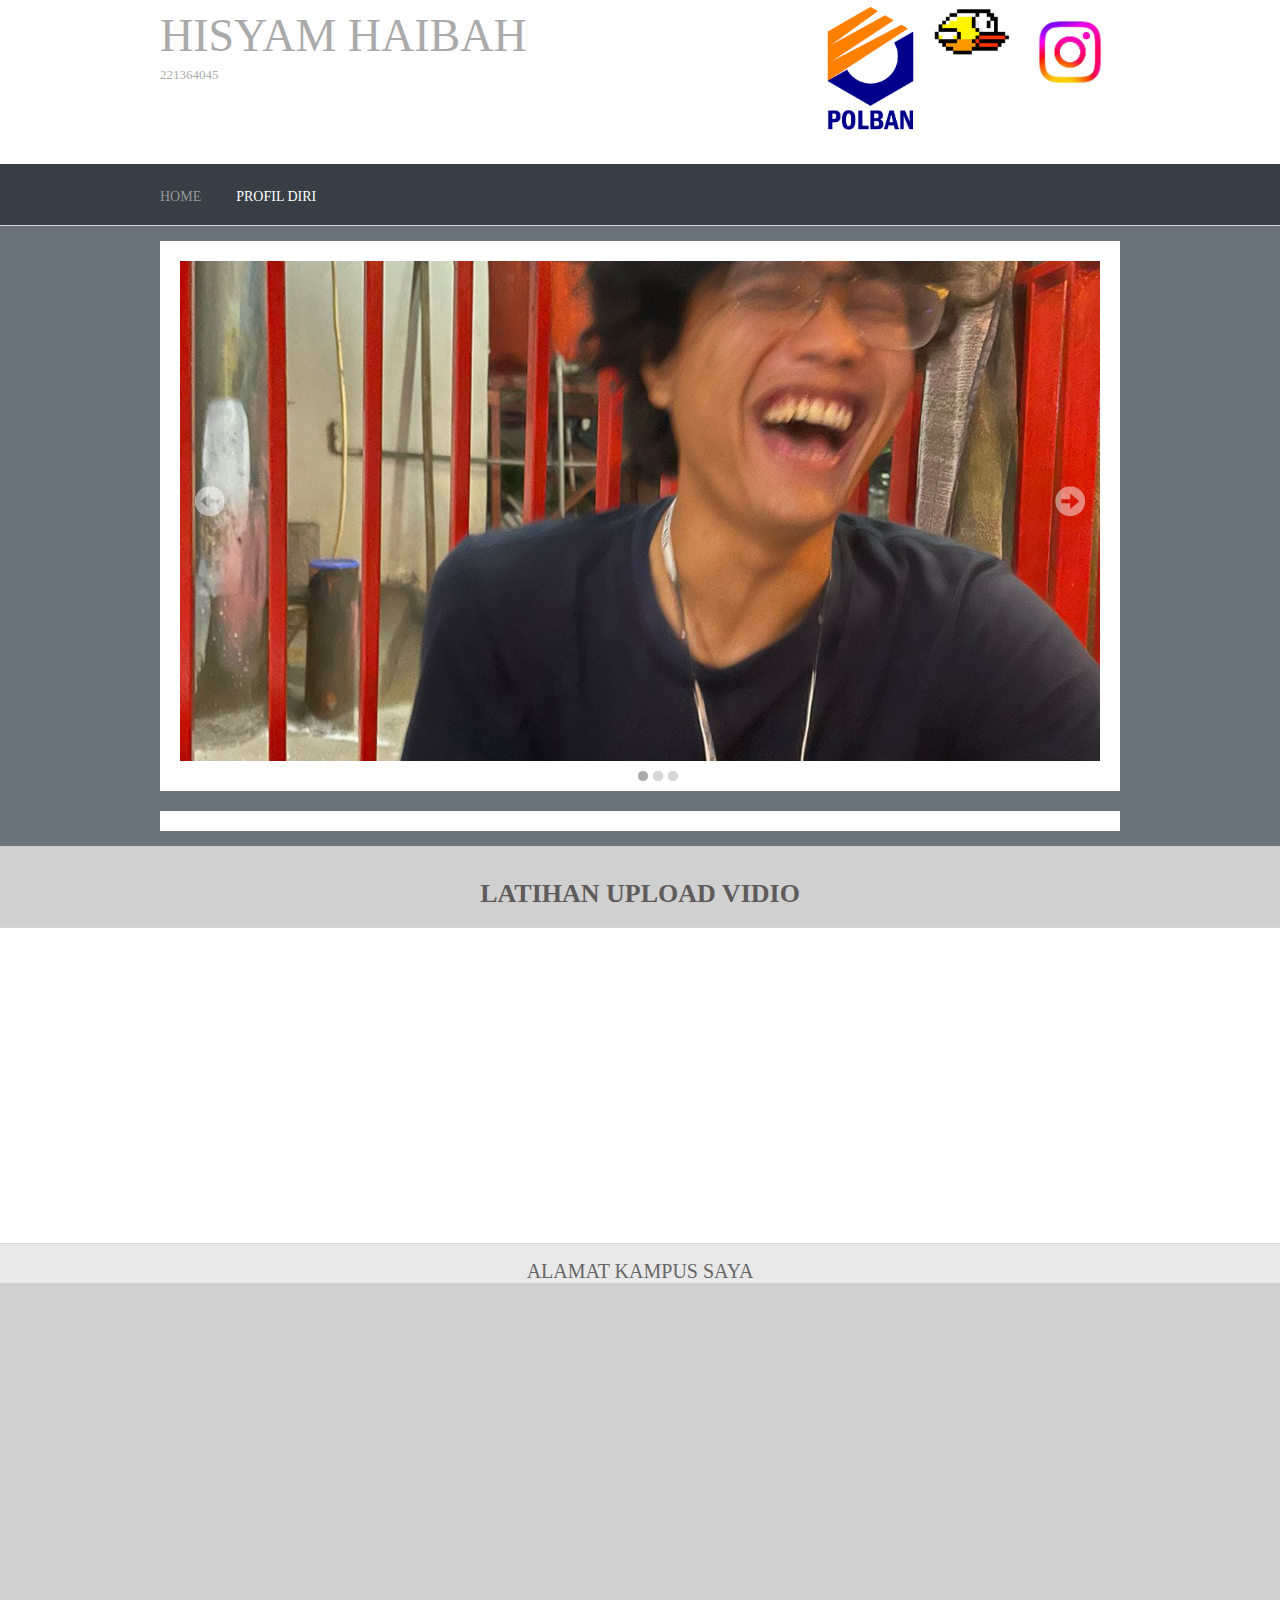
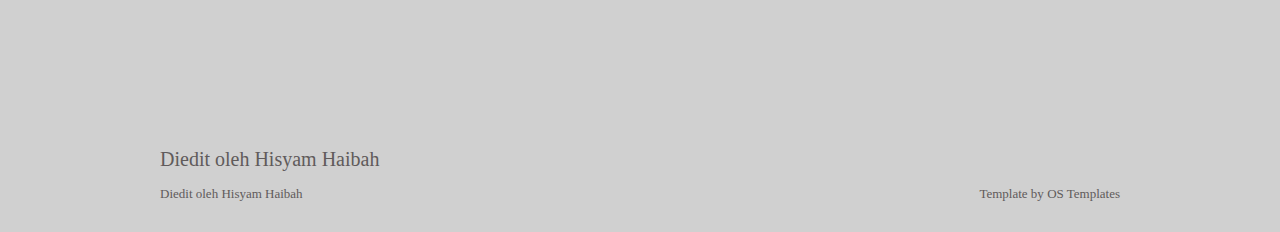
<file: index.html>
<!DOCTYPE html PUBLIC "-//W3C//DTD XHTML 1.0 Transitional//EN" "http://www.w3.org/TR/xhtml1/DTD/xhtml1-transitional.dtd">
<!--
Template Name: Modern Business
Author: <a href="http://www.os-templates.com/">OS Templates</a>
Author URI: http://www.os-templates.com/
Licence: Free to use under our free template licence terms
Licence URI: http://www.os-templates.com/template-terms
-->
<html xmlns="http://www.w3.org/1999/xhtml">
<head>
<title>Hisyam Haibah</title>
<meta http-equiv="Content-Type" content="text/html; charset=iso-8859-1" />
<link rel="stylesheet" href="layout/styles/layout.css" type="text/css" />
<script type="text/javascript" src="layout/scripts/jquery.min.js"></script>
<script type="text/javascript" src="layout/scripts/jquery.nivo.slider.pack.js"></script>
<script type="text/javascript">
$(window).load(function() {
	$('#slider').nivoSlider({
		effect:'random', //Specify sets like: 'fold,fade,sliceDown'
		slices:10,
		animSpeed:500,
		pauseTime:3000,
		startSlide:0, //Set starting Slide (0 index)
		directionNav:true, //Next & Prev
		directionNavHide:true, //Only show on hover
		controlNav:true, //1,2,3...
		controlNavThumbs:false, //Use thumbnails for Control Nav
		controlNavThumbsFromRel:false, //Use image rel for thumbs
		controlNavThumbsSearch: '.gif', //Replace this with...
		controlNavThumbsReplace: '_thumb.gif', //...this in thumb Image src
		keyboardNav:true, //Use left & right arrows
		pauseOnHover:true, //Stop animation while hovering
		manualAdvance:false, //Force manual transitions
		captionOpacity:0.8 //Universal caption opacity
	});
});
</script>
<!--[if lt IE 8]>
<style type="text/css" media="screen">.nivo-controlNav a{float:left;}</style>
<![endif]-->
</head>
<body id="top">
<div class="wrapper col1">
  <div id="header">
    <div class="fl_left">
      <h1><a href="index.html">HISYAM HAIBAH</a></h1>
      <p>221364045</p>
    </div>
    <div class="fl_right">
      <a href="https://instagram.com/hisyamhaibah">
        <img src="images/demo/hisyamlogo.jpg" alt="" />
      </a>
      <a href="floppy.html">
        <img src="images/demo/flappy.png" alt="" />
      </a>
      <img src="images/demo/logo.png"
    </a></div>
    <br class="clear" />
  </div>
</div>
<!-- ####################################################################################################### -->
<div class="wrapper col2">
  <div id="topbar">
    <div id="topnav">
      <ul>
        <li class="active"><a href="index.html">Home</a></li>
        <li><a href="pages/style-demo.html">PROFIL DIRI</a></li>
        </li>
      </ul>
    </div>
    <br class="clear" />
  </div>
</div>
<!-- ####################################################################################################### -->
<div class="wrapper col3">
  <div id="featured_slide">
    <div id="slider" class="nivoSlider">
      <img src="images/demo/1.gif" alt="" />
      <img src="images/demo/4.gif" alt="" />
      <img src="images/demo/5.gif" alt="" />
    </div>
  </div>
  <div id="featured_intro">
    <div>
     
     
</body>
</html>
</body>
</html>

    </div>
  </div>
</div>
<br> <center><h1>LATIHAN UPLOAD VIDIO</h1></center></div>
<div class="wrapper col4">
<center><iframe width="560" height="315" src="https://www.youtube.com/embed/iv8rSLsi1xo?si=83CBkgC9Q3uruNIU" title="YouTube video player" frameborder="0" allow="accelerometer; autoplay; clipboard-write; encrypted-media; gyroscope; picture-in-picture; web-share" referrerpolicy="strict-origin-when-cross-origin" allowfullscreen></iframe></center></div>
<div class="wrapper col5">
 <br> <center><h1>ALAMAT KAMPUS SAYA</h1></center></div>
<center><iframe src="https://www.google.com/maps/embed?pb=!1m18!1m12!1m3!1d1980.5767357038942!2d107.57248503848787!3d-6.87220739828163!2m3!1f0!2f0!3f0!3m2!1i1024!2i768!4f13.1!3m3!1m2!1s0x2e68e420abc30acf%3A0x10569255865460a5!2sPoliteknik%20Negeri%20Bandung!5e0!3m2!1sid!2sid!4v1729445188501!5m2!1sid!2sid" width="600" height="450" style="border:0;" allowfullscreen="" loading="lazy" referrerpolicy="no-referrer-when-downgrade"></iframe></center></div>
<!-- ####################################################################################################### -->
<div class="wrapper col6">
  <div id="copyright">
    <h1>Diedit oleh Hisyam Haibah</h1>
    <div class="footbox">
<!-- ####################################################################################################### -->
<div class="wrapper col6">
  <div id="copyright">
    <p class="fl_left">Diedit oleh Hisyam Haibah<a href="#"></a></p>
    <p class="fl_right">Template by <a target="_blank" href="http://www.os-templates.com/" title="Free Website Templates">OS Templates</a></p>
    <br class="clear" />
  </div>
</div>
</body>
</html>
</file>
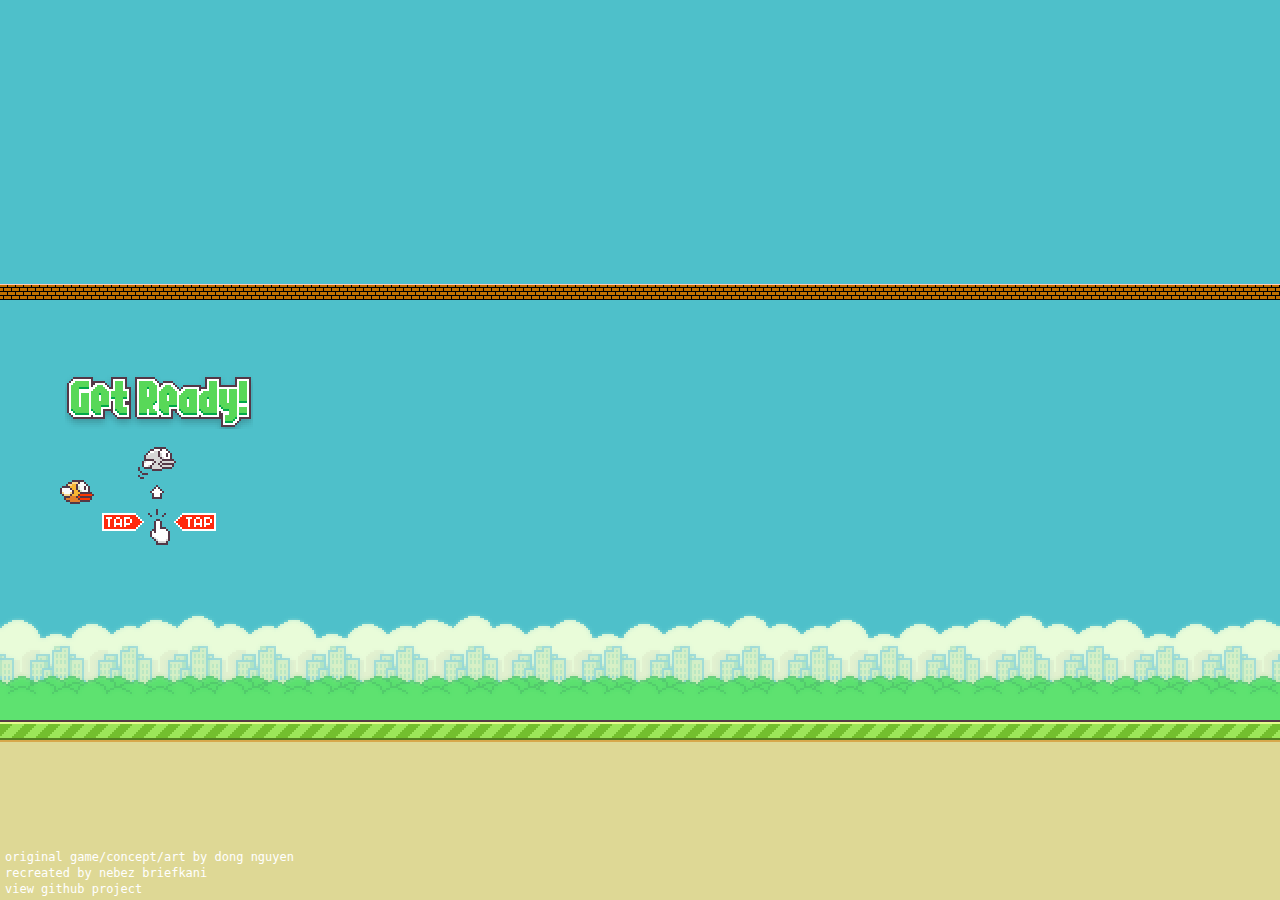
<file: floppy.html>
<!DOCTYPE html>
<html lang="en">
   <head>
      <title>Floppy Bird</title>
      <meta http-equiv="content-type" content="text/html; charset=utf-8" />
      <meta name="author" content="Nebez Briefkani" />
      <meta name="description" content="play floppy bird. a remake of popular game flappy bird built in html/css/js" />
      <meta name="keywords" content="flappybird,flappy,bird,floppybird,floppy,html,html5,css,css3,js,javascript,jquery,github,nebez,briefkani,nebezb,open,source,opensource" />
      <meta name="viewport" content="width=device-width, initial-scale=1.0, maximum-scale=1.0, user-scalable=0" />

      <!-- Open Graph tags -->
      <meta property="og:title" content="Floppy Bird" />
      <meta property="og:description" content="play floppy bird. a remake of popular game flappy bird built in html/css/js" />
      <meta property="og:type" content="website" />
      <meta property="og:image" content="https://nebezb.com/floppybird/assets/thumb.png" />
      <meta property="og:url" content="https://nebezb.com/floppybird/" />
      <meta property="og:site_name" content="Floppy Bird" />

      <!-- Style sheets -->
      <link href="css/reset.css" rel="stylesheet">
      <link href="css/main.css" rel="stylesheet">
   </head>
   <body>
      <div id="gamecontainer">
         <div id="gamescreen">
            <div id="sky" class="animated">
               <div id="flyarea">
                  <div id="ceiling" class="animated"></div>
                  <!-- This is the flying and pipe area container -->
                  <div id="player" class="bird animated"></div>

                  <div id="bigscore"></div>

                  <div id="splash"></div>

                  <div id="scoreboard">
                     <div id="medal"></div>
                     <div id="currentscore"></div>
                     <div id="highscore"></div>
                     <div id="replay"><img src="assets/replay.png" alt="replay"></div>
                  </div>

                  <!-- Pipes go here! -->
               </div>
            </div>
            <div id="land" class="animated"><div id="debug"></div></div>
         </div>
      </div>
      <div id="footer">
         <a href="https://www.dotgears.com/">original game/concept/art by dong nguyen</a>
         <a href="https://nebezb.com/">recreated by nebez briefkani</a>
         <a href="https://github.com/nebez/floppybird/">view github project</a>
      </div>
      <div class="boundingbox" id="playerbox"></div>
      <div class="boundingbox" id="pipebox"></div>

      <script src="js/jquery.min.js"></script>
      <script src="js/jquery.transit.min.js"></script>
      <script src="js/buzz.min.js"></script>
      <script src="js/main.js"></script>

      <script>
      function inIframe() {
          try {
              return window.self !== window.top;
          } catch (e) {
              return true;
          }
      }
      if (!inIframe() && window.location.hostname == 'nebezb.com') {
         window.ga=window.ga||function(){(ga.q=ga.q||[]).push(arguments)};ga.l=+new Date;
         ga('create', 'UA-48047334-1', 'auto');
         ga('send', 'pageview');
      }
      </script>
      <script async src='https://www.google-analytics.com/analytics.js'></script>
   </body>
</html>
</file>
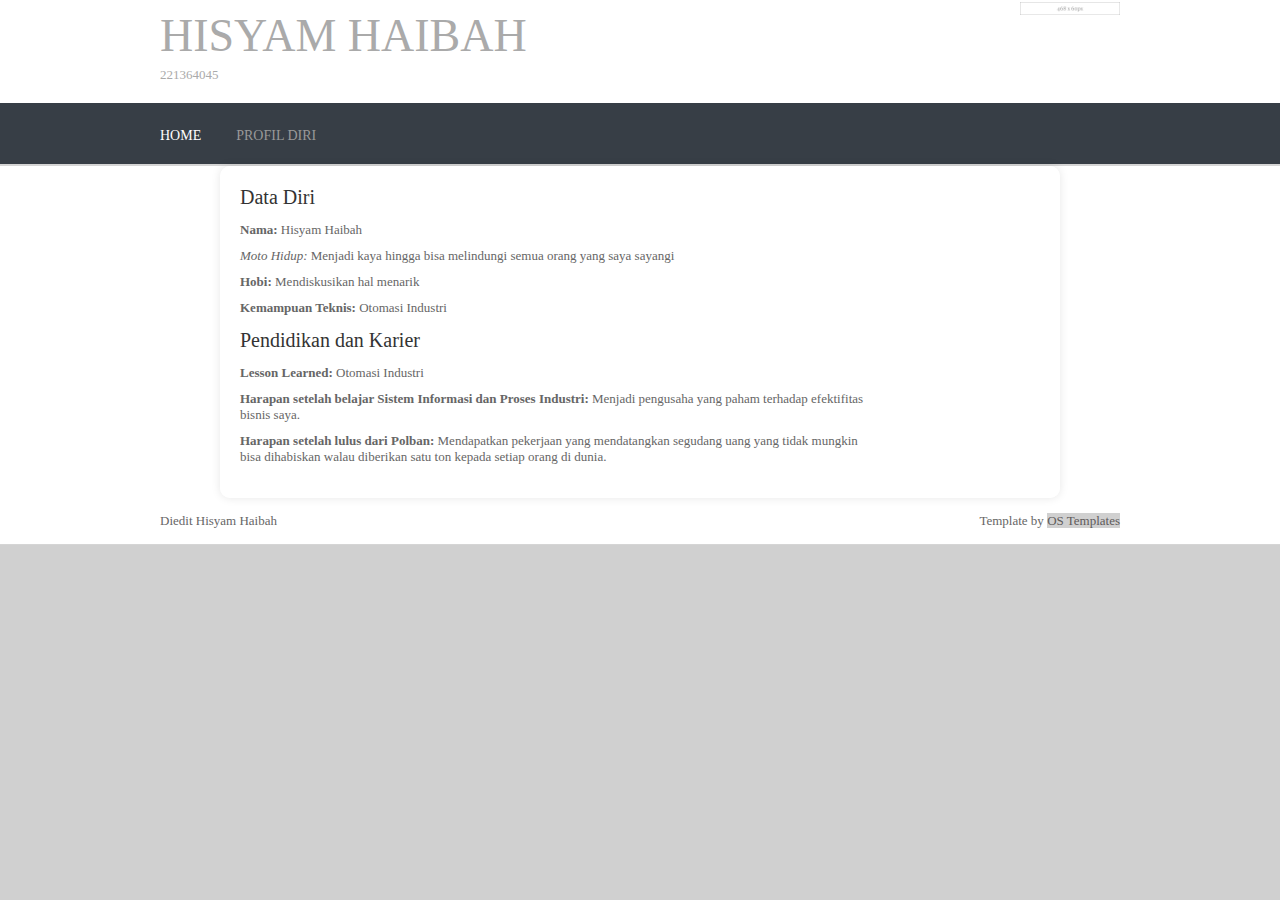
<file: pages/style-demo.html>
<!DOCTYPE html PUBLIC "-//W3C//DTD XHTML 1.0 Transitional//EN" "http://www.w3.org/TR/xhtml1/DTD/xhtml1-transitional.dtd">
<!--
Template Name: Modern Business
Author: <a href="http://www.os-templates.com/">OS Templates</a>
Author URI: http://www.os-templates.com/
Licence: Free to use under our free template licence terms
Licence URI: http://www.os-templates.com/template-terms
-->
<html xmlns="http://www.w3.org/1999/xhtml">
<head>
<title>Hisyam Haibah</title>
<meta http-equiv="Content-Type" content="text/html; charset=iso-8859-1" />
<link rel="stylesheet" href="../layout/styles/layout.css" type="text/css" />
</head>
<body id="top">
<div class="wrapper col1">
  <div id="header">
    <div class="fl_left">
      <h1><a href="../index.html">HISYAM HAIBAH</a></h1>
      <p>221364045</p>
    </div>
    <div class="fl_right"><a href="#"><img src="../images/demo/468x60.gif" alt="" /></a></div>
    <br class="clear" />
  </div>
</div>
<!-- ####################################################################################################### -->
<div class="wrapper col2">
  <div id="topbar">
    <div id="topnav">
      <ul>
        <li><a href="../index.html">Home</a></li>
        <li class="active"><a href="style-demo.html">Profil Diri</a></li>
        </li>
      </ul>
    </div>
    <br class="clear" />
  </div>
</div>
<!-- ####################################################################################################### -->
<div class="wrapper col4">
  <div class="container">
    <div class="content">
        <h2>Data Diri</h2>
        <ul>
            <li><strong>Nama:</strong> Hisyam Haibah</li>
            <li><em>Moto Hidup:</em> Menjadi kaya hingga bisa melindungi semua orang yang saya sayangi</li>
            <li><strong>Hobi:</strong> Mendiskusikan hal menarik</li>
            <li><strong>Kemampuan Teknis:</strong> Otomasi Industri</li>
        </ul>
        <h2>Pendidikan dan Karier</h2>
        <ul>
            <li><strong>Lesson Learned:</strong> Otomasi Industri</li>
            <li><strong>Harapan setelah belajar Sistem Informasi dan Proses Industri:</strong> Menjadi pengusaha yang paham terhadap efektifitas bisnis saya.</li>
            <li><strong>Harapan setelah lulus dari Polban:</strong> Mendapatkan pekerjaan yang mendatangkan segudang uang yang tidak mungkin bisa dihabiskan walau diberikan satu ton kepada setiap orang di dunia.</li>
        </ul>
    </div>
          
</div>
<!-- ####################################################################################################### -->
<div class="wrapper col6">
  <div id="copyright">
    <p class="fl_left">Diedit Hisyam Haibah</a></p>
    <p class="fl_right">Template by <a target="_blank" href="http://www.os-templates.com/" title="Free Website Templates">OS Templates</a></p>
    <br class="clear" />
  </div>
</div>
</body>
</html>
</file>
<file: layout/styles/layout.css>
@charset "utf-8";
/*
Template Name: Modern Business
Author: <a href="http://www.os-templates.com/">OS Templates</a>
Author URI: http://www.os-templates.com/
Licence: Free to use under our free template licence terms
Licence URI: http://www.os-templates.com/template-terms
File: Layout CSS
*/

@import url("navi.css");
@import url("forms.css");
@import url("tables.css");
@import url("featured_slide.css");

html{overflow-y:scroll;}
body{margin:0; padding:0; font-size:13px; font-family:Georgia, "Times New Roman", Times, serif; color:#605B5B; background-color:#D0D0D0;}

.justify{text-align:justify;}
.bold{font-weight:bold;}
.center{text-align:center;}
.right{text-align:right;}
.nostart{margin:0; padding:0; list-style-type:none;}

.clear{clear:both;}
br.clear{clear:both; margin-top:-15px;}

a{outline:none; text-decoration:none; color:#FF9900; background-color:#FFFFFF;}

.fl_left, .imgl{float:left;}
.fl_right, .imgr{float:right;}


img{display:block; margin:0; padding:0; border:none;}
.imgl, .imgr{border:1px solid #C7C5C8; padding:5px;}
.imgl{margin:0 8px 8px 0; clear:left;}
.imgr{margin:0 0 8px 8px; clear:right;}

/* ----------------------------------------------Wrapper------------------------------------- */

div.wrapper{display:block; width:100%; margin:0; text-align:left;}
div.wrapper h1, div.wrapper h2, div.wrapper h3, div.wrapper h4, div.wrapper h5, div.wrapper h6{margin:0 0 0px 0; padding:0; font-size:20px; font-weight:normal; line-height:normal;}
.col1, .col1 a{color:#AAAAAA; background-color:#FFFFFF;}
.col2{color:#333333; background-color:#373E46; border-bottom:1px solid #D5D5D5;}
.col3{color:#666666; background-color:#6A737C; padding: 15px 0;}
.col4{color:#666666; background-color:#FFFFFF; border-top:1px solid #D5D5D5; border-bottom:1px solid #D5D5D5;}
.col5{color:#666666; background-color:#E9E9E9;}
.col5 a{color:#999999; background-color:#E9E9E9;}
.col6 {display: flex; border: 200px; height: auto;} .col6 a{color:#605B5B; background-color:#D0D0D0; border: 200px; height: auto;}
.col7{color:#666666; background-color:#FFFFFF; padding:20px 0;}

/* ----------------------------------------------Generalise------------------------------------- */

#header, #topbar, #breadcrumb, #featured_intro, #latest, .container, #footer, #copyright{display:block
    ; position:relative; width:960px; margin:0 auto;}

/* ----------------------------------------------Header------------------------------------- */

#header{padding:2px 0 20px 0;}
#header .fl_left{display:block; float:left; margin-top:7px; overflow:hidden;}
#header .fl_right{display:block; float:right; width:auto; height:auto; margin-top:auto; overflow:hidden;}
.fl_right img{display:flex; float:right; width: 100px; height: auto;}
#header h1, #header p, #header ul{margin:0; padding:0; list-style:none; line-height:normal;}
#header h1 a{font-size:46px; color:#AAAAAA; background-color:#FFFFFF;}
#header .fl_left p{margin-top:5px;}

/* ----------------------------------------------Topbar------------------------------------- */

#topbar{padding:20px 0; z-index:1000;}
#topbar #search{display:block; float:right; margin:0; padding:0; overflow:hidden;}

/* ----------------------------------------------BreadCrumb------------------------------------- */

#breadcrumb ul{margin:0; padding:0; list-style:none;}
#breadcrumb ul li{display:inline;}
#breadcrumb ul li.current a{text-decoration:underline;}

/* ----------------------------------------------Featured Intro------------------------------------- */

#featured_intro{margin-top:20px; color:#666666; background-color:#FFFFFF;}
#featured_intro div{padding:10px 15px;}
#featured_intro div p{margin:0; padding:0; line-height:2em;}

/* ----------------------------------------------Homepage Latest------------------------------------- */

#latest{padding:30px 0;}
#latest ul, #latest p{margin:0; padding:0; list-style:none; display:inline;}
#latest h2{margin:0 0 15px 0; padding:0 0 8px 0; font-size:20px; font-weight:normal; border-bottom:1px dotted #C7C5C8;}
#latest li{display:block; float:left; width:300px; margin:0 30px 0 0; padding:0;}
#latest li.last{margin-right:0;}
#latest li p.imgholder{display:block; width:290px; height:100px; margin:0 0 15px 0; padding:4px; border:1px solid #C7C5C8;}
#latest a{font-weight:bold;}

/* ----------------------------------------------Content------------------------------------- */

.container{padding:20px 0;}
.content{display:block; width:630px;}

/* Comments */

#comments{margin-bottom:40px;}
#comments .commentlist{margin:0; padding:0;}
#comments .commentlist ul{margin:0; padding:0; list-style:none;}
#comments .commentlist li.comment_odd, #comments .commentlist li.comment_even{margin:0 0 10px 0; padding:15px; list-style:none;}
#comments .commentlist li.comment_odd{color:#666666; background-color:#F7F7F7;}
#comments .commentlist li.comment_odd a{color:#FF9900; background-color:#F7F7F7;}
#comments .commentlist li.comment_even{color:#666666; background-color:#E8E8E8;}
#comments .commentlist li.comment_even a{color:#FF9900; background-color:#E8E8E8;}
#comments .commentlist .author .name{font-weight:bold;}
#comments .commentlist .submitdate{font-size:smaller;}
#comments .commentlist p{margin:10px 5px 10px 0; padding:0; font-weight:normal; text-transform:none;}
#comments .commentlist li .avatar{float:right; border:1px solid #EEEEEE; margin:0 0 0 10px;}

/* ----------------------------------------------Column------------------------------------- */

.column{display:block; float:right; width:270px;}
.column .holder{display:block; width:260px; margin-bottom:20px; padding-left:10px;}

/* Sponsors Block */

.column .sponsors{display:block; width:270px; margin-bottom:20px;}
.column .sponsors h2{margin:0 0 15px 10px; padding:0;}
.column .sponsors .b_125 ul{margin:0; padding:0; list-style:none;}
.column .sponsors .b_125 li{float:right; margin:0 0 10px 10px;}

/* ----------------------------------------------Footer------------------------------------- */

#footer{padding:20px 0;}
#footer h2, #footer p, #footer ul, #footer a{margin:0; padding:0; font-weight:normal; list-style:none; line-height:normal;}
#footer p{line-height:1.6em;}
#footer h2{color:#666666; background-color:#E9E9E9; font-size:18px; font-weight:normal; margin-bottom:20px;}
#footer li{margin-bottom:5px;}
#footer .footbox{display:block; float:left; width:200px; margin:0 20px 0 0; padding:0;}
#footer .thumbbox{display:block; float:right; width:300px;}
#footer .thumbbox ul{margin:0; padding:0; list-style:none;}
#footer .thumbbox li{display:block; float:left; width:80px; height:80px; margin:0 15px 15px 0; padding:4px; border:1px solid #D0D0D0;}
#footer .thumbbox li.last{margin-right:0;}
#footer .last{margin:0;}

/* ----------------------------------------------Copyright------------------------------------- */

#copyright{padding:15px 0;}
#copyright p{margin:0; padding:0;}
#slider img {
  width: 20%;
  height: 1000px;
  max-height: 500px; /* Sesuaikan dengan kebutuhan Anda */
  object-fit: cover;
}
.fl_right{border: #333;padding: auto;}
.container {
            max-width: 800px;
            margin: 0 auto;
            padding: 20px;
            background-color: rgba(255, 255, 255, 0.8);
            border-radius: 10px;
            box-shadow: 0 0 10px rgba(0,0,0,0.1);
            animation: shake 5s infinite;
        }

        h2 {
            color: #333;
            animation: colorChange 5s infinite;
        }

        ul {
            list-style-type: none;
            padding: 0;
        }

        li {
            margin-bottom: 10px;
            animation: slideIn 1s ease-out;
        }

        @keyframes backgroundChange {
            0% { background-color: #f0f0f0; }
            50% { background-color: #d0d0d0; }
            100% { background-color: #f0f0f0; }
        }

        @keyframes colorChange {
            0% { color: #333; }
            50% { color: #666; }
            100% { color: #333; }
        }

        @keyframes shake {
            0%, 100% { transform: translateX(0); }
            10%, 30%, 50%, 70%, 90% { transform: translateX(-5px); }
            20%, 40%, 60%, 80% { transform: translateX(5px); }
        }

        @keyframes slideIn {
            from { opacity: 0; transform: translateX(-50px); }
            to { opacity: 1; transform: translateX(0); }
        }
</file>
<file: css/main.css>
@-webkit-keyframes animLand {
   0% { background-position: 0px 0px; }
   100% { background-position: -335px 0px; }
}
@-moz-keyframes animLand {
   0% { background-position: 0px 0px; }
   100% { background-position: -335px 0px; }
}
@-o-keyframes animLand {
   0% { background-position: 0px 0px; }
   100% { background-position: -335px 0px; }
}
@keyframes animLand {
   0% { background-position: 0px 0px; }
   100% { background-position: -335px 0px; }
}

@-webkit-keyframes animSky {
   0% { background-position: 0px 100%; }
   100% { background-position: -275px 100%; }
}
@-moz-keyframes animSky {
   0% { background-position: 0px 100%; }
   100% { background-position: -275px 100%; }
}
@-o-keyframes animSky {
   0% { background-position: 0px 100%; }
   100% { background-position: -275px 100%; }
}
@keyframes animSky {
   0% { background-position: 0px 100%; }
   100% { background-position: -275px 100%; }
}

@-webkit-keyframes animBird {
   from { background-position: 0px 0px; }
   to { background-position: 0px -96px; }
}
@-moz-keyframes animBird {
   from { background-position: 0px 0px; }
   to { background-position: 0px -96px; }
}
@-o-keyframes animBird {
   from { background-position: 0px 0px; }
   to { background-position: 0px -96px; }
}
@keyframes animBird {
   from { background-position: 0px 0px; }
   to { background-position: 0px -96px; }
}

@-webkit-keyframes animPipe {
   0% { left: 900px; }
   100% { left: -100px; }
}
@-moz-keyframes animPipe {
   0% { left: 900px; }
   100% { left: -100px; }
}
@-o-keyframes animPipe {
   0% { left: 900px; }
   100% { left: -100px; }
}
@keyframes animPipe {
   0% { left: 900px; }
   100% { left: -100px; }
}

@-webkit-keyframes animCeiling {
   0% { background-position: 0px 0px; }
   100% { background-position: -63px 0px; }
}
@-moz-keyframes animCeiling {
   0% { background-position: 0px 0px; }
   100% { background-position: -63px 0px; }
}
@-o-keyframes animCeiling {
   0% { background-position: 0px 0px; }
   100% { background-position: -63px 0px; }
}
@keyframes animCeiling {
   0% { background-position: 0px 0px; }
   100% { background-position: -63px 0px; }
}


*,
*:before,
*:after
{
   /* border box */
   -moz-box-sizing: border-box;
   -webkit-box-sizing: border-box;
   box-sizing: border-box;
   /* gpu acceleration */
   -webkit-transition: translate3d(0,0,0);
   /* select disable */
   -webkit-touch-callout: none;
   -webkit-user-select: none;
   -khtml-user-select: none;
   -moz-user-select: none;
   -ms-user-select: none;
   user-select: none;
}

html,
body
{
   height: 100%;
   overflow: hidden;
   font-family: monospace;
   font-size: 12px;
   color: #fff;
}

#gamecontainer
{
   position: relative;
   width: 100%;
   height: 100%;
   min-height: 525px;
}

/*
Screen - Game
*/
#gamescreen
{
   position: absolute;
   width: 100%;
   height: 100%;
}

#sky
{
   position: absolute;
   top: 0;
   width: 100%;
   height: 80%;
   background-image: url('../assets/sky.png');
   background-repeat: repeat-x;
   background-position: 0px 100%;
   background-color: #4ec0ca;

   -webkit-animation: animSky 7s linear infinite;
   animation: animSky 7s linear infinite;
}

#flyarea
{
   position: absolute;
   bottom: 0;
   height: 420px;
   width: 100%;
}

#ceiling
{
   position: absolute;
   top: -16px;
   height: 16px;
   width: 100%;
   background-image: url('../assets/ceiling.png');
   background-repeat: repeat-x;

   -webkit-animation: animCeiling 481ms linear infinite;
   animation: animCeiling 481ms linear infinite;
}

#land
{
   position: absolute;
   bottom: 0;
   width: 100%;
   height: 20%;
   background-image: url('../assets/land.png');
   background-repeat: repeat-x;
   background-position: 0px 0px;
   background-color: #ded895;

   -webkit-animation: animLand 2516ms linear infinite;
   animation: animLand 2516ms linear infinite;
}

#bigscore
{
   position: absolute;
   top: 20px;
   left: 150px;
   z-index: 100;
}

#bigscore img
{
   display: inline-block;
   padding: 1px;
}

#splash
{
   position: absolute;
   opacity: 0;
   top: 75px;
   left: 65px;
   width: 188px;
   height: 170px;
   background-image: url('../assets/splash.png');
   background-repeat: no-repeat;
}

#scoreboard
{
   position: absolute;
   display: none;
   opacity: 0;
   top: 64px;
   left: 43px;
   width: 236px;
   height: 280px;
   background-image: url('../assets/scoreboard.png');
   background-repeat: no-repeat;

   z-index: 1000;
}

#medal
{
   position: absolute;
   opacity: 0;
   top: 114px;
   left: 32px;
   width: 44px;
   height: 44px;
}

#currentscore
{
   position: absolute;
   top: 105px;
   left: 107px;
   width: 104px;
   height: 14px;
   text-align: right;
}

#currentscore img
{
   padding-left: 2px;
}

#highscore
{
   position: absolute;
   top: 147px;
   left: 107px;
   width: 104px;
   height: 14px;
   text-align: right;
}

#highscore img
{
   padding-left: 2px;
}

#replay
{
   position: absolute;
   opacity: 0;
   top: 205px;
   left: 61px;
   height: 115px;
   width: 70px;
   cursor: pointer;
}

.boundingbox
{
   position: absolute;
   display: none;
   top: 0;
   left: 0;
   width: 0;
   height: 0;
   border: 1px solid red;
}

#player
{
   left: 60px;
   top: 200px;
}

.bird
{
   position: absolute;
   width: 34px;
   height: 24px;
   background-image: url('../assets/bird.png');

   -webkit-animation: animBird 300ms steps(4) infinite;
   animation: animBird 300ms steps(4) infinite;
}

.pipe
{
   position: absolute;
   left: -100px;
   width: 52px;
   height: 100%;
   z-index: 10;

   -webkit-animation: animPipe 7500ms linear;
   animation: animPipe 7500ms linear;
}

.pipe_upper
{
   position: absolute;
   top: 0;
   width: 52px;
   background-image: url('../assets/pipe.png');
   background-repeat: repeat-y;
   background-position: center;
}

.pipe_upper:after
{
   content: "";
   position: absolute;
   bottom: 0;
   width: 52px;
   height: 26px;
   background-image: url('../assets/pipe-down.png');
}

.pipe_lower
{
   position: absolute;
   bottom: 0;
   width: 52px;
   background-image: url('../assets/pipe.png');
   background-repeat: repeat-y;
   background-position: center;
}

.pipe_lower:after
{
   content: "";
   position: absolute;
   top: 0;
   width: 52px;
   height: 26px;
   background-image: url('../assets/pipe-up.png');
}

#footer
{
   position: absolute;
   bottom: 3px;
   left: 3px;
}

#footer a,
#footer a:link,
#footer a:visited,
#footer a:hover,
#footer a:active
{
   display: block;
   padding: 2px;
   text-decoration: none;
   color: #fff;
}
</file>
